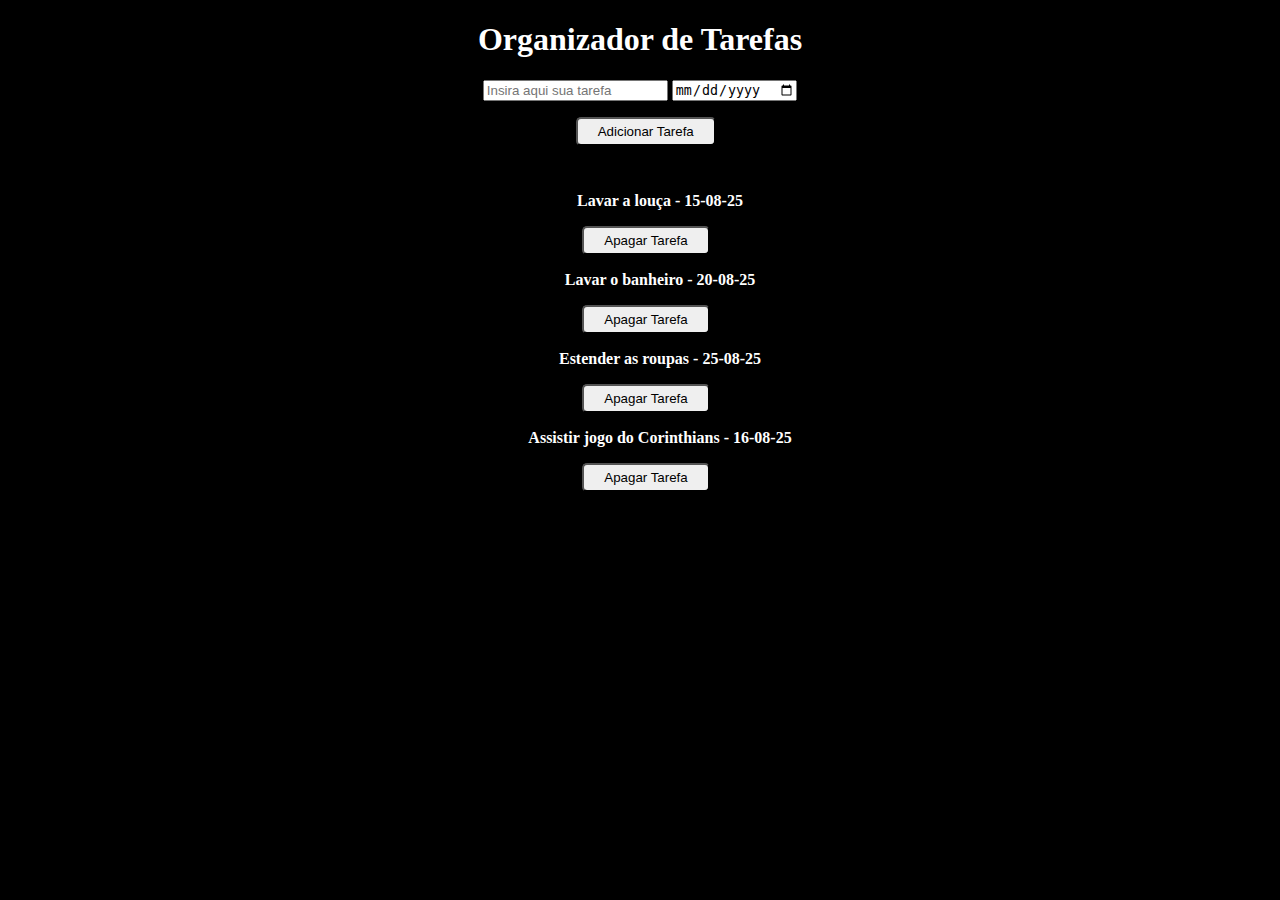
<file: index.html>
<!DOCTYPE html>
<html lang="pt-br">

<head>
    <meta charset="UTF-8">
    <meta name="viewport" content="width=device-width, initial-scale=1.0">
    <title>Agenda</title>

    <link rel="stylesheet" href="style.css">
</head>

<body>
    <p>
        <h1>Organizador de Tarefas</h1>
    </p>
    <p>
        <input id="tarefa" type="text" placeholder="Insira aqui sua tarefa"></input>
        <input id="data" type="date" placeholder="Insira a data da tarefa"></input>
    </p>
    <p>
        <button id="enviar" onclick="adicionarTarefa()" title="Adicionar a tarefa com o título e data listados.">Adicionar Tarefa</button>
    </p>
    <div id="lista-de-tarefas"></div>
    <script>
        let afazeres;
        // Atribui os afazeres salvos na linha 53 a uma constante para carregá-los quando o site é aberto. Caso não haja nada salvo, exibe a lista padrão.
        const afazeresSalvos = JSON.parse(localStorage.getItem("afazeres"));
        if(Array.isArray(afazeresSalvos)){
            afazeres = afazeresSalvos;
        }else{
            afazeres = [
            {
                nome: "Lavar a louça",
                data: "15-08-25",
                id: "id1"
            },
            {
                nome: "Lavar o banheiro",
                data: "20-08-25",
                id: "id2"
            },
            {
                nome: "Estender as roupas",
                data: "25-08-25",
                id: "id3"
            },
            {
                nome: "Assistir jogo do Corinthians",
                data: "16-08-25",
                id: "id4"
            },
        ];
        }
        
        // Salva as tarefas inseridas no navegador.
        const salvarTarefas = () => localStorage.setItem("afazeres", JSON.stringify(afazeres));
        salvarTarefas();

        // Variáveis não são apenas números, strings, dados e booleanos, mas também "storages". Um "método" é uma função que pertence a um objeto.
        

        const adicionarTarefa = () => {
            const campoTarefa = document.getElementById("tarefa");
            const tarefa = campoTarefa.value;

            const campoData = document.getElementById("data");
            const prazo = campoData.value;

            const cron = "" + new Date().getTime();

            afazeres.push(
                {
                    nome: tarefa,
                    data: prazo,
                    id: cron
                }
            )
            salvarTarefas();
            renderizar();
        }

        const apagarTarefa = (evento) => {
            const botaoApagar = evento.target;
            const idApagado = botaoApagar.id;
            afazeres = afazeres.filter((tarefa) => {
                if (tarefa.id === idApagado){
                    return false;
                } else {
                    return true;
                };
            })
            salvarTarefas();
            renderizar();
        };

            let renderizar = () => {
                document.getElementById("lista-de-tarefas").innerHTML = "";
                
                afazeres.forEach((tarefa) => {
                    const elemento = document.createElement("div");
                    elemento.innerHTML = "<ul>" + tarefa.nome + " - " + tarefa.data + "</ul>";

                    const botaoApagar = document.createElement("button");
                    botaoApagar.innerText = "Apagar Tarefa";
                    botaoApagar.title = "Remover esta tarefa da lista."
                    botaoApagar.style = "margin-left: 12px;"
                    botaoApagar.class = "apagar";
                    botaoApagar.id = tarefa.id;
                    botaoApagar.onclick = apagarTarefa;
                    elemento.appendChild(botaoApagar);

                    const listaDeTarefas = document.getElementById("lista-de-tarefas");
                    listaDeTarefas.appendChild(elemento);
                }
                );
            }
        
        renderizar();
        // Conversar com o professor sobre o fato de que a data está em inglês.
    </script>
</body>

</html>
</file>
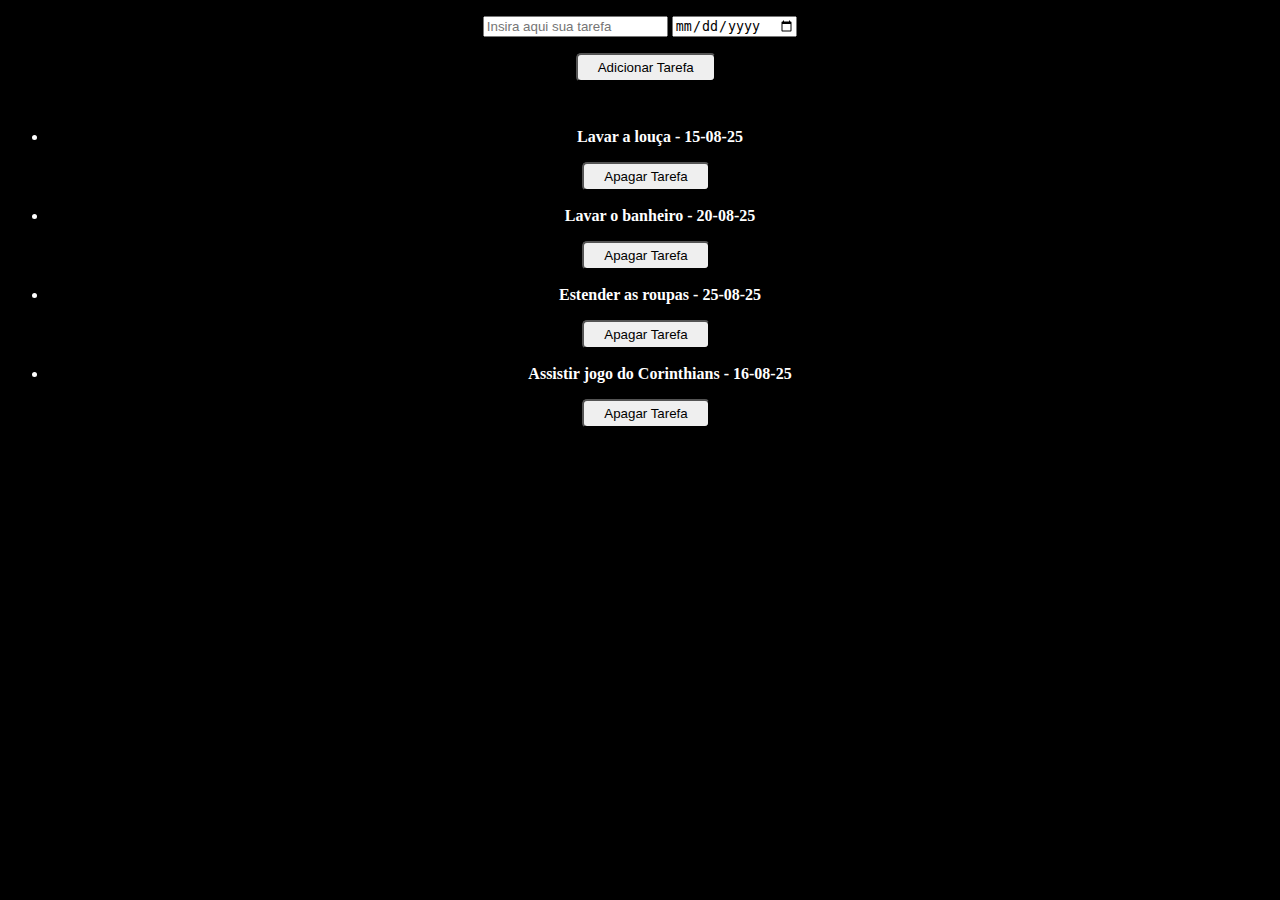
<file: agenda.html>
<!DOCTYPE html>
<html lang="pt-br">

<head>
    <meta charset="UTF-8">
    <meta name="viewport" content="width=device-width, initial-scale=1.0">
    <title>Agenda</title>

    <link rel="stylesheet" href="style.css">
</head>

<body>
    <p>
        <input id="tarefa" type="text" placeholder="Insira aqui sua tarefa"></input>
        <input id="data" type="date" placeholder="Insira a data da tarefa"></input>
    </p>
    <p>
        <button id="enviar" onclick="adicionarTarefa()">Adicionar Tarefa</button>
    </p>
    <div id="lista-de-tarefas"></div>
    <script>
        let afazeres;
        const afazeresSalvos = JSON.parse(localStorage.getItem("afazeres"));
        if(Array.isArray(afazeresSalvos)){
            afazeres = afazeresSalvos;
        }else{
            afazeres = [
            {
                nome: "Lavar a louça",
                data: "15-08-25",
                id: "id1"
            },
            {
                nome: "Lavar o banheiro",
                data: "20-08-25",
                id: "id2"
            },
            {
                nome: "Estender as roupas",
                data: "25-08-25",
                id: "id3"
            },
            {
                nome: "Assistir jogo do Corinthians",
                data: "16-08-25",
                id: "id4"
            },
        ];
        }
        
        let salvarTarefas = () => localStorage.setItem("afazeres", JSON.stringify(afazeres));
        salvarTarefas();

        // Variáveis não são apenas números, strings, dados e booleanos, mas também "storages". Um "método" é uma função que pertence a um objeto.
        

        const adicionarTarefa = () => {
            const campoTarefa = document.getElementById("tarefa");
            const tarefa = campoTarefa.value;

            const campoData = document.getElementById("data");
            const prazo = campoData.value;

            const cron = "" + new Date().getTime();

            afazeres.push(
                {
                    nome: tarefa,
                    data: prazo,
                    id: cron
                }
            )
            salvarTarefas();
            renderizar();
        }

        const apagarTarefa = (evento) => {
            const botaoApagar = evento.target;
            const idApagado = botaoApagar.id;
            afazeres = afazeres.filter((tarefa) => {
                if (tarefa.id === idApagado){
                    return false;
                } else {
                    return true;
                };
            })
            salvarTarefas();
            renderizar();
        };

            let renderizar = () => {
                document.getElementById("lista-de-tarefas").innerHTML = "";
                
                afazeres.forEach((tarefa) => {
                    const elemento = document.createElement("div");
                    elemento.innerHTML = "<ul>" + "<li>" + tarefa.nome + " - " + tarefa.data + "</li>" + "</ul>";

                    const botaoApagar = document.createElement("button");
                    botaoApagar.innerText = "Apagar Tarefa";
                    botaoApagar.style = "margin-left: 12px;"
                    botaoApagar.id = tarefa.id;
                    botaoApagar.onclick = apagarTarefa;
                    elemento.appendChild(botaoApagar);

                    const listaDeTarefas = document.getElementById("lista-de-tarefas");
                    listaDeTarefas.appendChild(elemento);
                }
                );
            }
        
        renderizar();
        // Conversar com o professor sobre o fato de que a data está em inglês.
    </script>
</body>

</html>
</file>
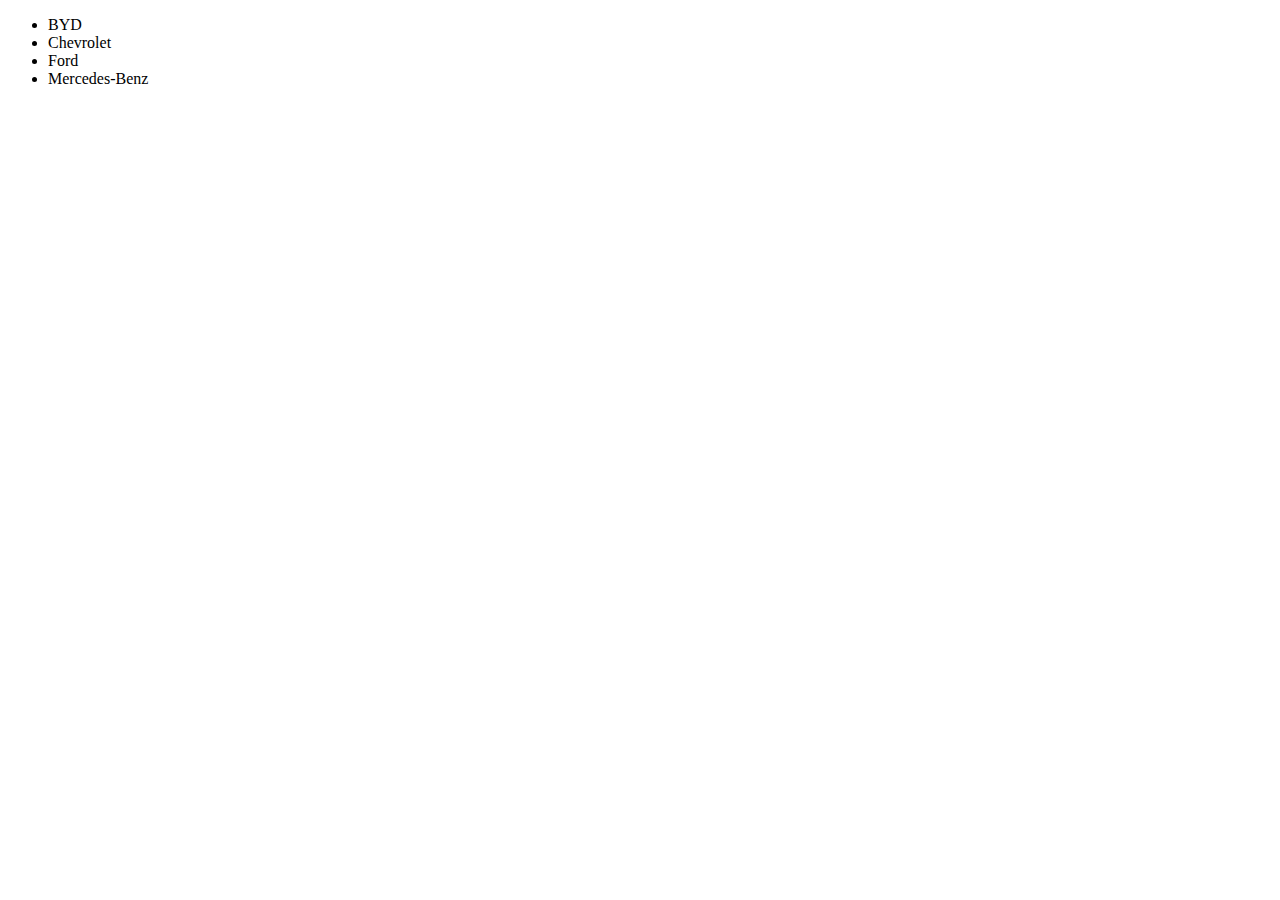
<file: array.html>
<!DOCTYPE html>
<html lang="pt-br">
<head>
    <meta charset="UTF-8">
    <meta name="viewport" content="width=device-width, initial-scale=1.0">
    <title>Arrays</title>
</head>
<body>
    <p id="demo"></p>
    <script>
        // "Arranjo" de dados indexados.
        const carros = ["Chevrolet", "Ford", "BYD"];
        
        carros.push("Volkswagen");
        carros.pop();
        carros[carros.length] = "Mercedes-Benz";

        let texto = "<ul>";
        carros.sort().forEach((valor) => {texto += "<li>" + valor + "</li>"});
        texto += "<ul>";

        document.getElementById("demo").innerHTML = texto;
    </script>
</body>
</html>
</file>
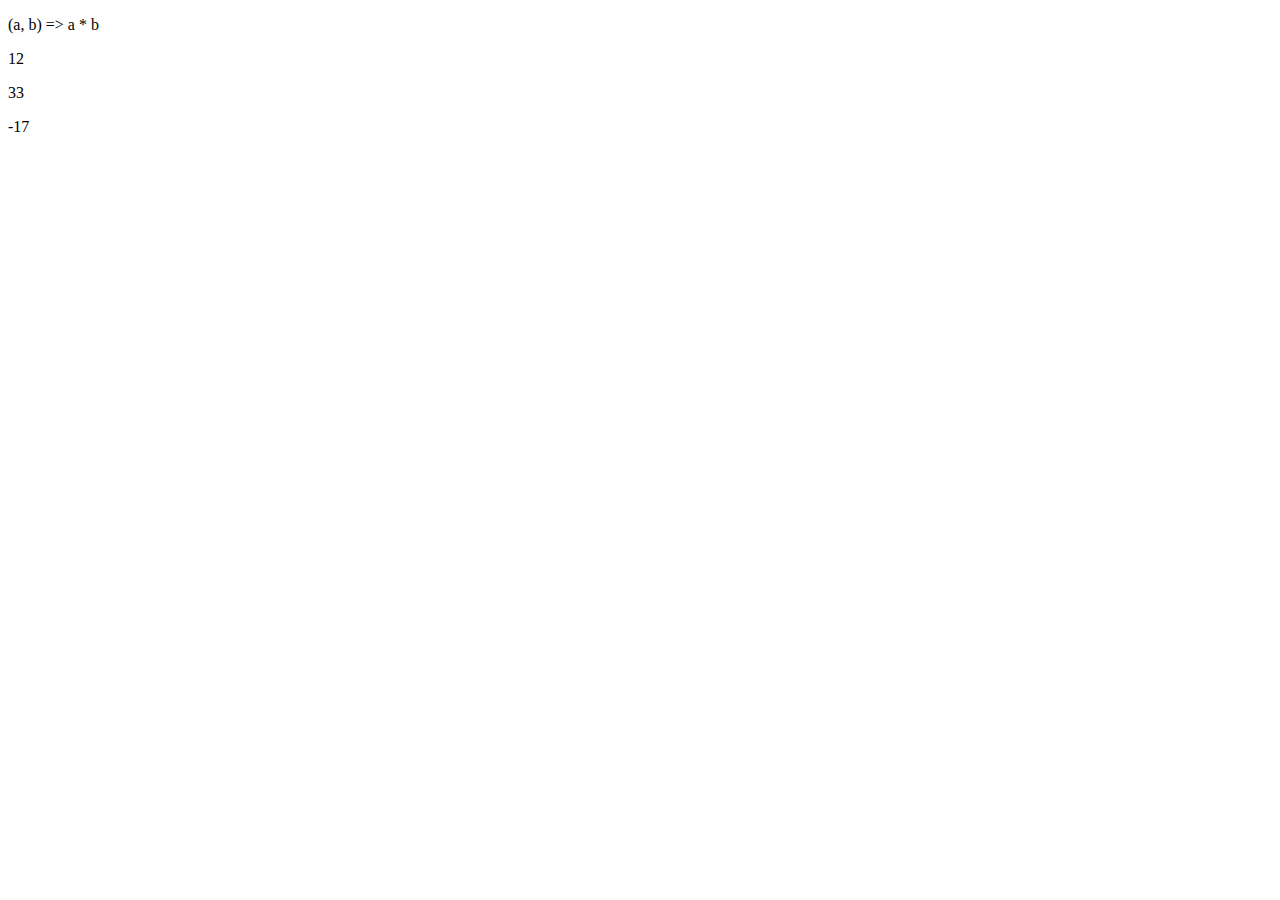
<file: callback-function.html>
<!DOCTYPE html>
<html lang="pt-br">
<head>
    <meta charset="UTF-8">
    <meta name="viewport" content="width=device-width, initial-scale=1.0">
    <title>Callback Function</title>
</head>
<body>
    <p id="demo"></p>
    <p id="demo1"></p>
    <p id="demo2"></p>
    <p id="demo3"></p>
    <p id="demo4"></p>
    <script>
        let minhaFunc = (a, b) => a * b;
        document.getElementById("demo1").innerHTML = minhaFunc;

        let outraFunc = (a, b, operacao) => operacao (a, b);
        let multiplicar = (a, b) => a * b;
        let soma = (a, b) => a + b;
        document.getElementById("demo2").innerHTML = outraFunc (4, 3, multiplicar);
        document.getElementById("demo3").innerHTML = outraFunc (8, 25, soma);
        document.getElementById("demo4").innerHTML = outraFunc (8, 25, (a, b) => a - b);
    
    /*
        let calculadora = (operacao) => {
            let contador = 0;
            return operacao(contador);
        }
        let soma = (a) => ++a;
        document.getElementById("demo").innerHTML = calculadora(soma);
    */
    </script>
</body>
</html>
</file>
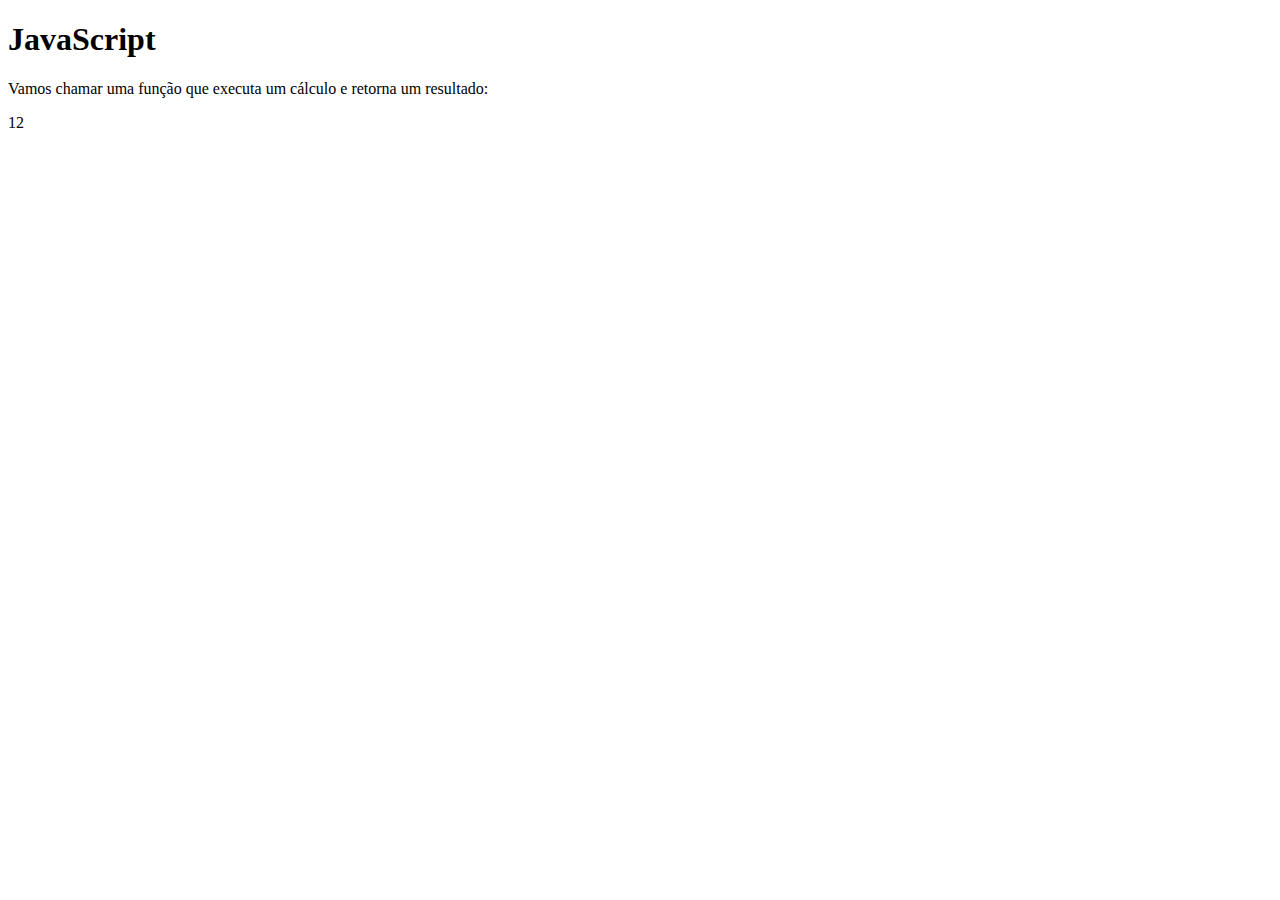
<file: funcao.html>
<!DOCTYPE html>
<html lang="pt-br">
<head>
    <meta charset="UTF-8">
    <meta name="viewport" content="width=device-width, initial-scale=1.0">
    <title>Funções JavaScript</title>
</head>
<body>
    <h1>JavaScript</h1>
    <p>Vamos chamar uma função que executa um cálculo e retorna um resultado:</p>
    <p id="demo"></p>
    <script>
        let x = minhaFunc(a = 4, b = 3);
        let p = document.getElementById("demo");
        p.innerHTML = x;
        function minhaFunc(a, b) {
            return a * b;
        }
    </script>
</body>
</html>
</file>
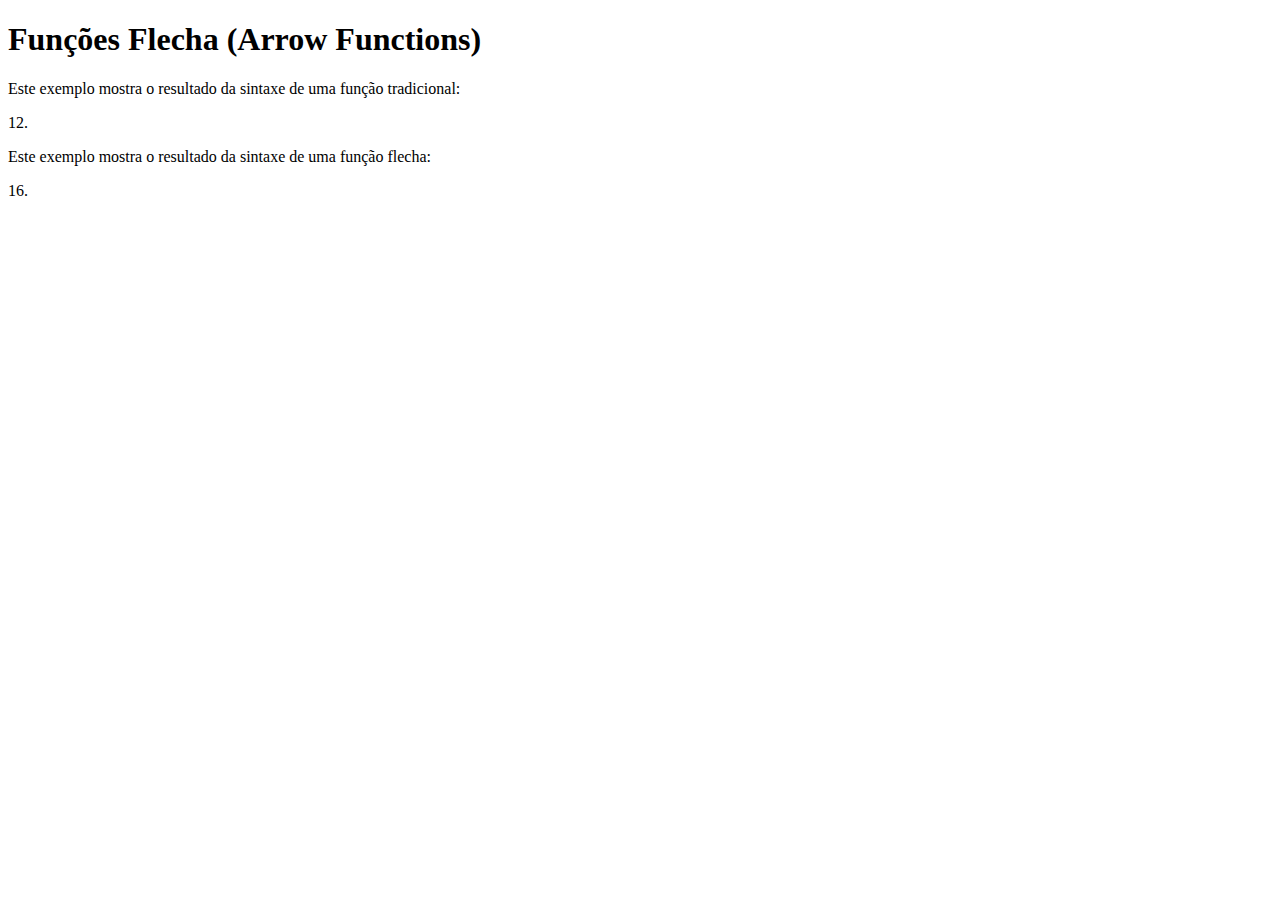
<file: funcao_flecha.html>
<!DOCTYPE html>
<html lang="pt-br">

<head>
    <meta charset="UTF-8">
    <meta name="viewport" content="width=device-width, initial-scale=1.0">
    <title>Funções Flecha</title>
</head>

<body>
    <h1>Funções Flecha (Arrow Functions)</h1>
    <p>Este exemplo mostra o resultado da sintaxe de uma função tradicional:</p>
    <p id="demo1"></p>
    <p>Este exemplo mostra o resultado da sintaxe de uma função flecha:</p>
    <p id="demo2"></p>

    <script>
        function minhaFuncTradicional(a, b) {
            return a * b;
        }
        document.getElementById("demo1").innerHTML = minhaFuncTradicional(4, 3) + ".";

        let minhaFuncFlecha = a => a * a;
        document.getElementById("demo2").innerHTML = minhaFuncFlecha (4) + ".";
    </script>
</body>

</html>
</file>
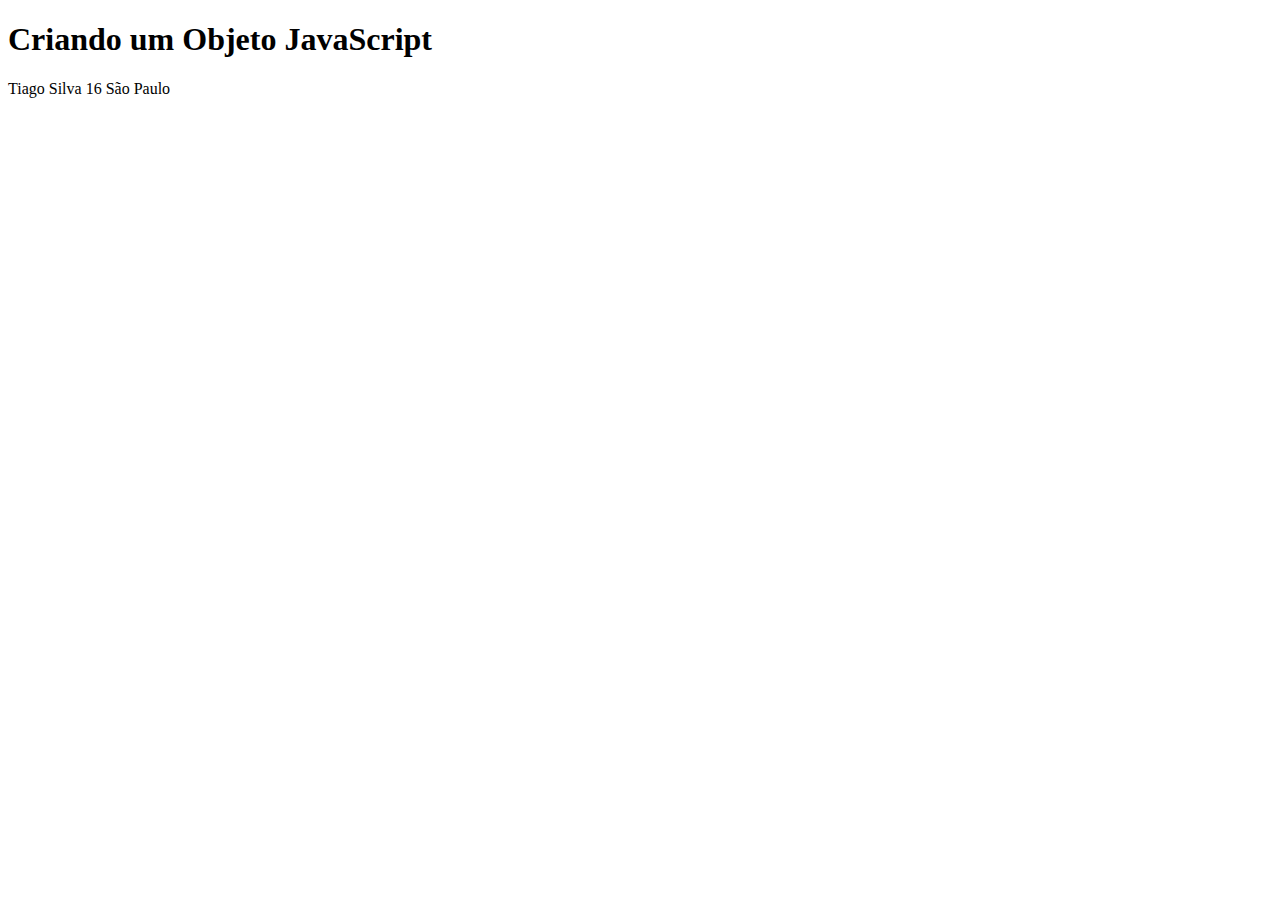
<file: objetos_javascript.html>
<!DOCTYPE html>
<html lang="pt-br">
<head>
    <meta charset="UTF-8">
    <meta name="viewport" content="width=device-width, initial-scale=1.0">
    <title>Objetos Javascript</title>
</head>
<body>
    <h1>Criando um Objeto JavaScript</h1>
    <p id="demo"></p>
    <script>
        const pessoa = {
            nome: "Tiago", 
            sobrenome: "Silva",
            idade: 16,
            cidade: "São Paulo"
        }
        let texto = "";
        for (let x in pessoa){
            texto += pessoa[x] + " ";
        }
        document.getElementById("demo").innerHTML = texto;
    </script>
</body>
</html>
</file>
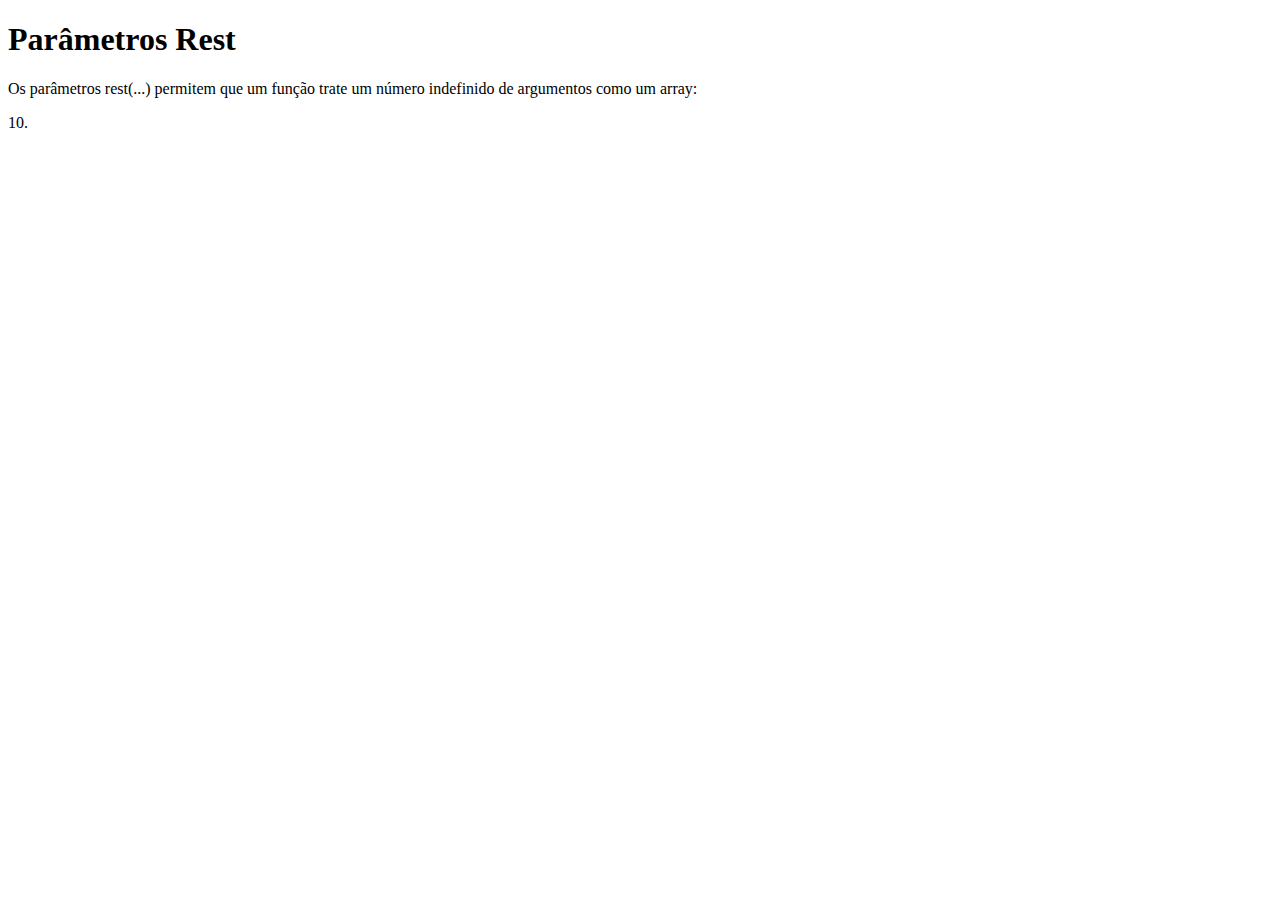
<file: parametros-rest.html>
<!DOCTYPE html>
<html lang="pt-br">
<head>
    <meta charset="UTF-8">
    <meta name="viewport" content="width=device-width, initial-scale=1.0">
    <title>Parâmetros Rest</title>
</head>
<body>
    <h1>Parâmetros Rest</h1>
    <p>Os parâmetros rest(...) permitem que um função trate um número indefinido de argumentos como um array:</p>
    <p id="demo"></p>
    <script>
        let soma = (...args) => {
            let soma = 0;
            for (let arg of args){
                soma += arg;
            }
            return soma;
        }
        document.getElementById("demo").innerHTML = soma(4, 3, 2, 1) + "."  ;
    </script>
</body>
</html>
</file>
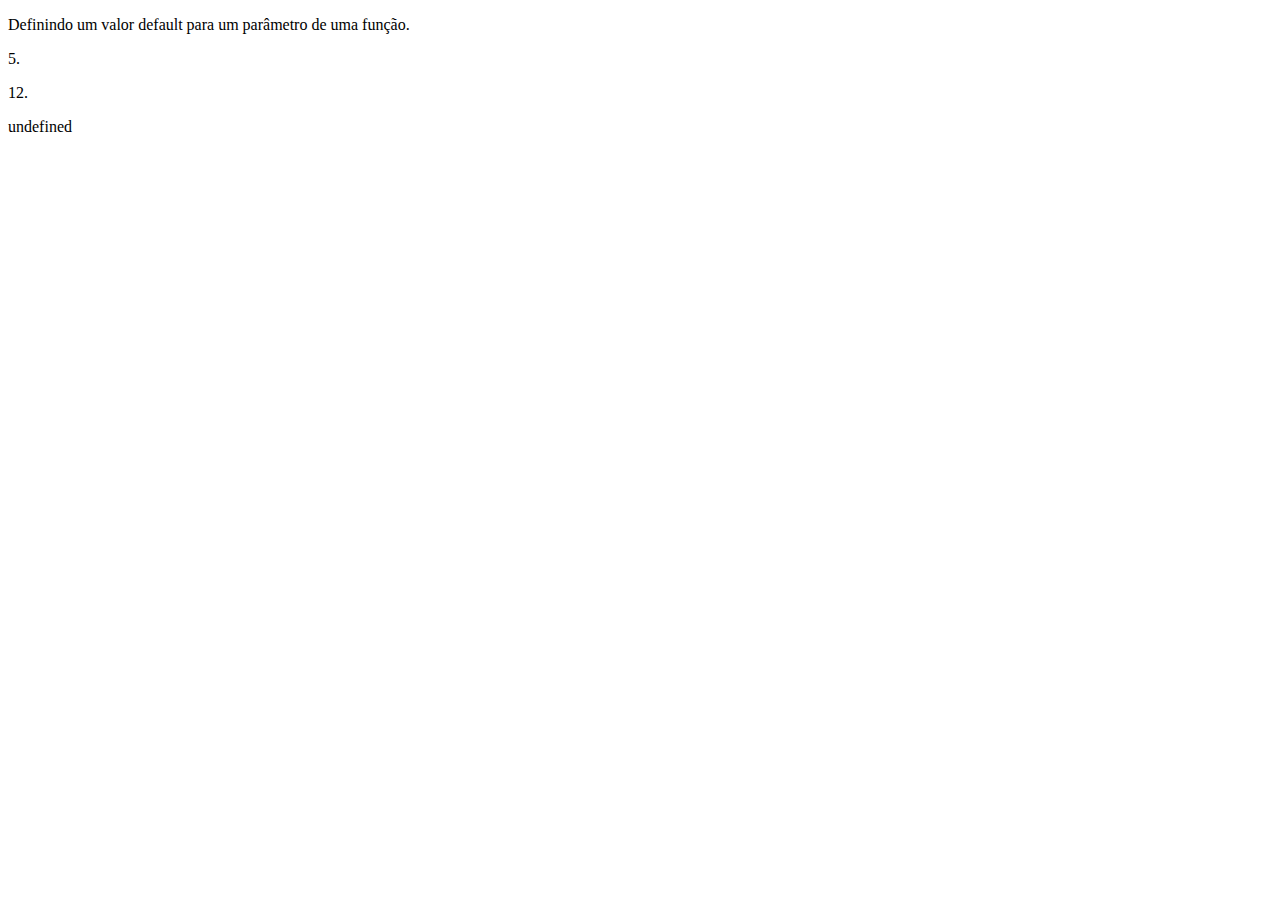
<file: parametros.html>
<!DOCTYPE html>
<html lang="pt-br">
<head>
    <meta charset="UTF-8">
    <meta name="viewport" content="width=device-width, initial-scale=1.0">
    <title>Parâmetros</title>
</head>
<body>
    <p>Definindo um valor default para um parâmetro de uma função.</p>
    <p id="demo"></p>
    <p id="demo1"></p>
    <p id="demo2"></p>
    <script>
        let minhaFunc = (x, y) => {
            return y == 0? "Resultado indefinido" : x / y;
        }
        document.getElementById("demo").innerHTML = minhaFunc(10, 2) + ".";

        let minhaFunc1 = (x, y = 0) => x + y;
        document.getElementById("demo1").innerHTML = minhaFunc1(10, 2) + ".";

        let z;
        document.getElementById("demo2").innerHTML = z;
    </script>
</body>
</html>
</file>
<file: style.css>
:root {
    text-align: center;
    margin: auto;
    background-color: #000;
    color: #fff;
    font-family: Georgia, 'Times New Roman', Times, serif;
}

#enviar {
    margin-left: 11.5px;
    margin-bottom: 30px;
}

button {
    padding: 5px 20px;
    border-radius: 5px;
    transition: transform 0.3s ease-in-out;
}

button:hover {
    transform: scale(1.03);
}

body h1 {
    font-weight: bold;
    color: #fff;
}

ul {
    font-weight: bold;
}
</file>
